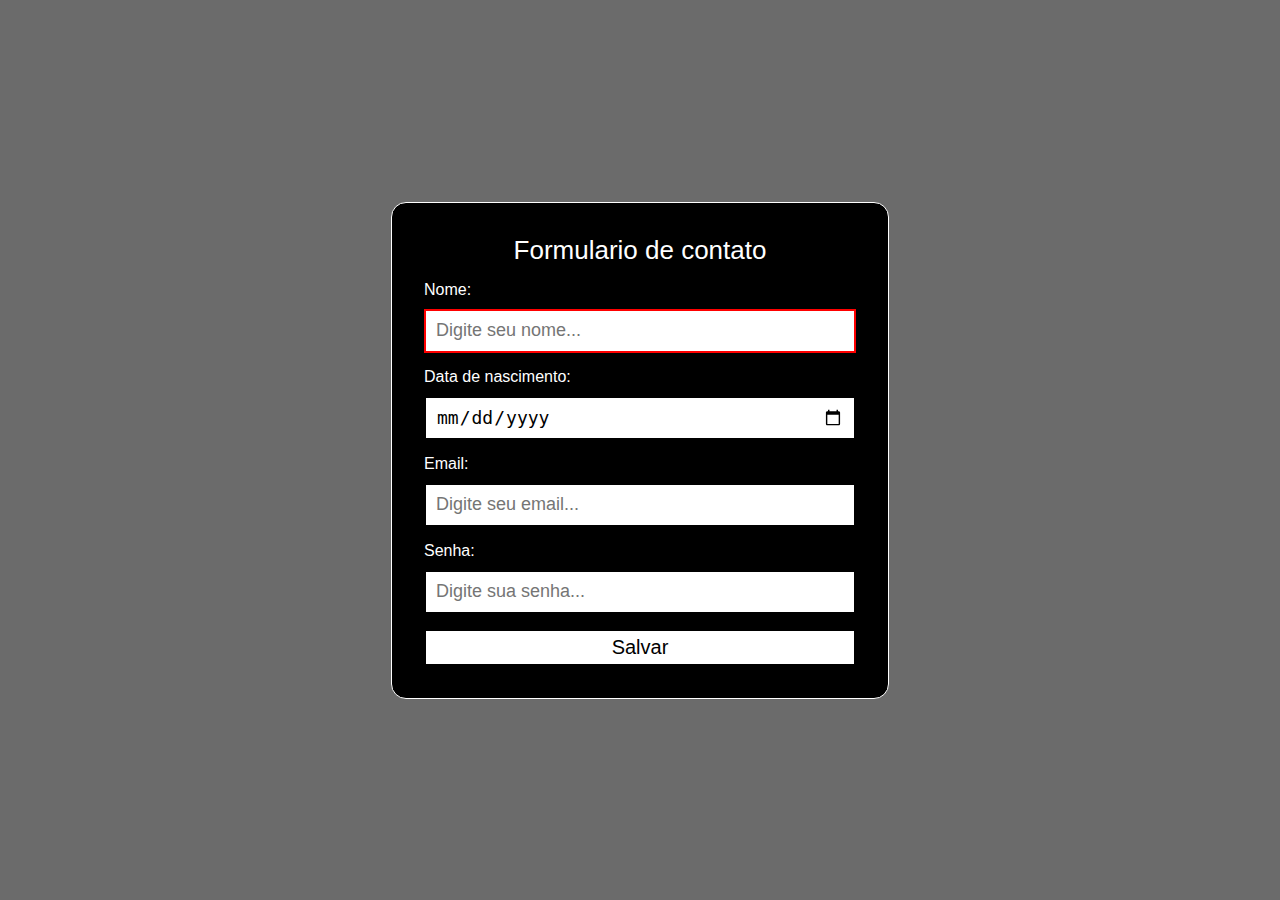
<file: 20230402-aula-1/index.html>
<!DOCTYPE html>
<html lang="pt-br">
  <head>
    <meta charset="UTF-8" />
    <meta name="viewport" content="width=device-width, initial-scale=1.0" />
    <title>Formulario</title>
    <link rel="stylesheet" href="./style.css" />
  </head>
  <body>
    <div class="container">
      <form class="form">
        <h1>Formulario de contato</h1>

        <div class="grupo-form">
          <label for="name">Nome:</label>
          <input
            type="text"
            name="name"
            id="name"
            placeholder="Digite seu nome..."
            autofocus
          />
        </div>

        <!-- <div class="grupo-form">
          <label for="genero">Genero:</label>
          <div id="radio">
            <input type="radio" name="genero" id="masculino" checked />
            <label for="masculino">Masculino</label>
          </div>

          <div id="radio">
            <input type="radio" name="genero" id="feminino" />
            <label for="feminino">Feminino</label>
          </div>
          <div id="radio">
            <input type="radio" name="genero" id="outro" />
            <label for="outro">Outro</label>
          </div>
        </div> -->

        <div class="grupo-form">
          <label for="data-de-nascimento">Data de nascimento:</label>
          <input
            type="date"
            name="data-de-nascimento"
            id="data-de-nascimento"
          />
        </div>

        <div class="grupo-form">
          <label for="email">Email:</label>
          <input
            type="email"
            name="email"
            id="email"
            placeholder="Digite seu email..."
          />
        </div>

        <div class="grupo-form">
          <label for="password">Senha:</label>
          <input
            type="password"
            name="password"
            id="password"
            placeholder="Digite sua senha..."
          />
        </div>

        <button>Salvar</button>
      </form>
    </div>
  </body>
</html>
</file>
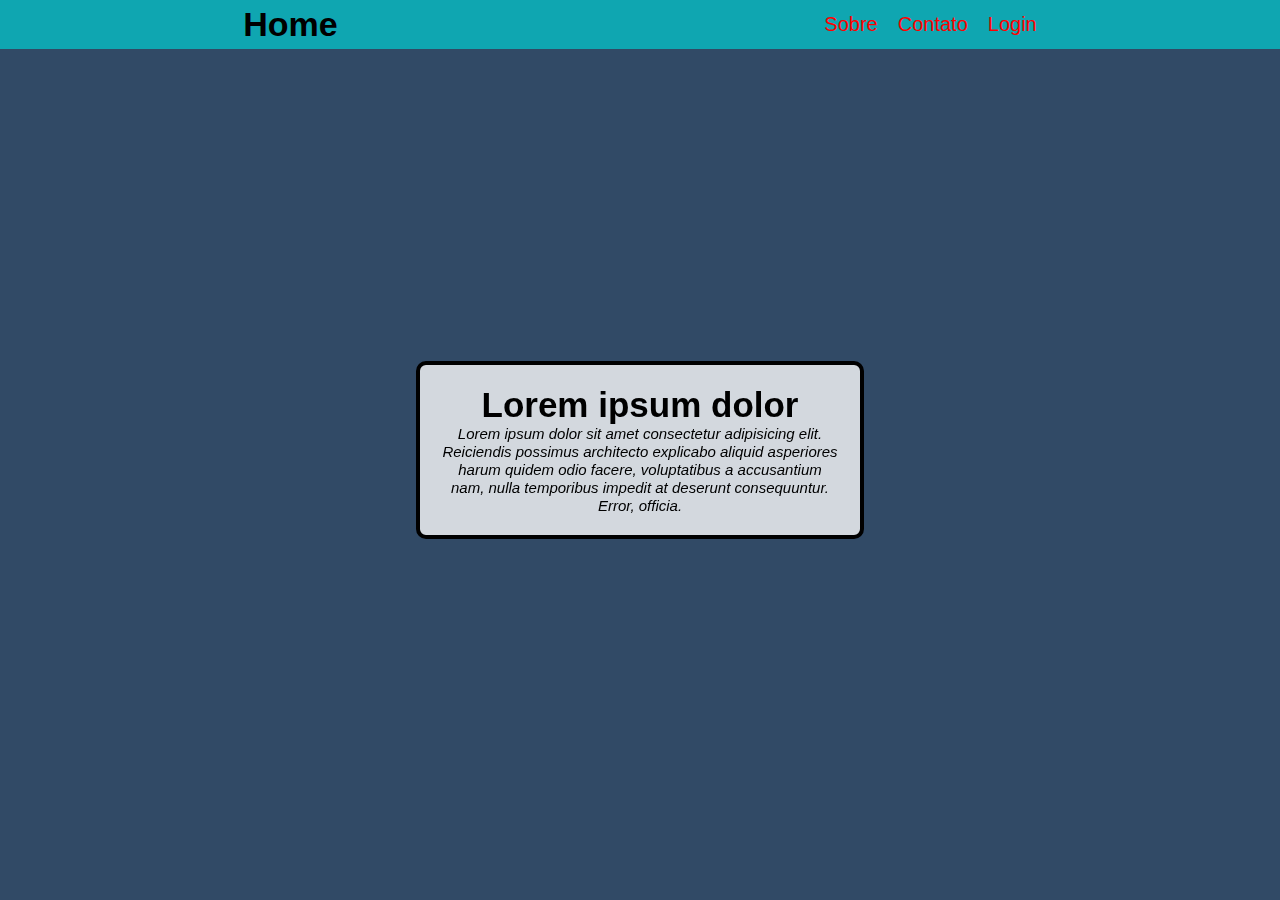
<file: 20240326-aula-1/index.html>
<!DOCTYPE html>
<html lang="pt-br">
  <head>
    <meta charset="UTF-8" />
    <meta name="viewport" content="width=device-width, initial-scale=1.0" />
    <title>Atividade de CSS</title>
    <link rel="stylesheet" href="./styles/style.css" />
  </head>

  <body>
    <header class="header">
      <div class="left-navbar">
        <h1><a href="/">Home</a></h1>
      </div>
      <nav class="right-navbar">
        <ul>
          <li>
            <a href="./pages/sobre.html">Sobre</a>
          </li>
          <li>
            <a href="./pages/contato.html">Contato</a>
          </li>
          <li>
            <a href="./pages/login.html">Login</a>
          </li>
        </ul>
      </nav>
    </header>

    <!-- <div id="nav-spacing"></div> -->

    <section class="intro-container">
      <div class="intro">
        <h1>Lorem ipsum dolor</h1>
        <p>
          Lorem ipsum dolor sit amet consectetur adipisicing elit. Reiciendis
          possimus architecto explicabo aliquid asperiores harum quidem odio
          facere, voluptatibus a accusantium nam, nulla temporibus impedit at
          deserunt consequuntur. Error, officia.
        </p>
      </div>
    </section>
  </body>
</html>
</file>
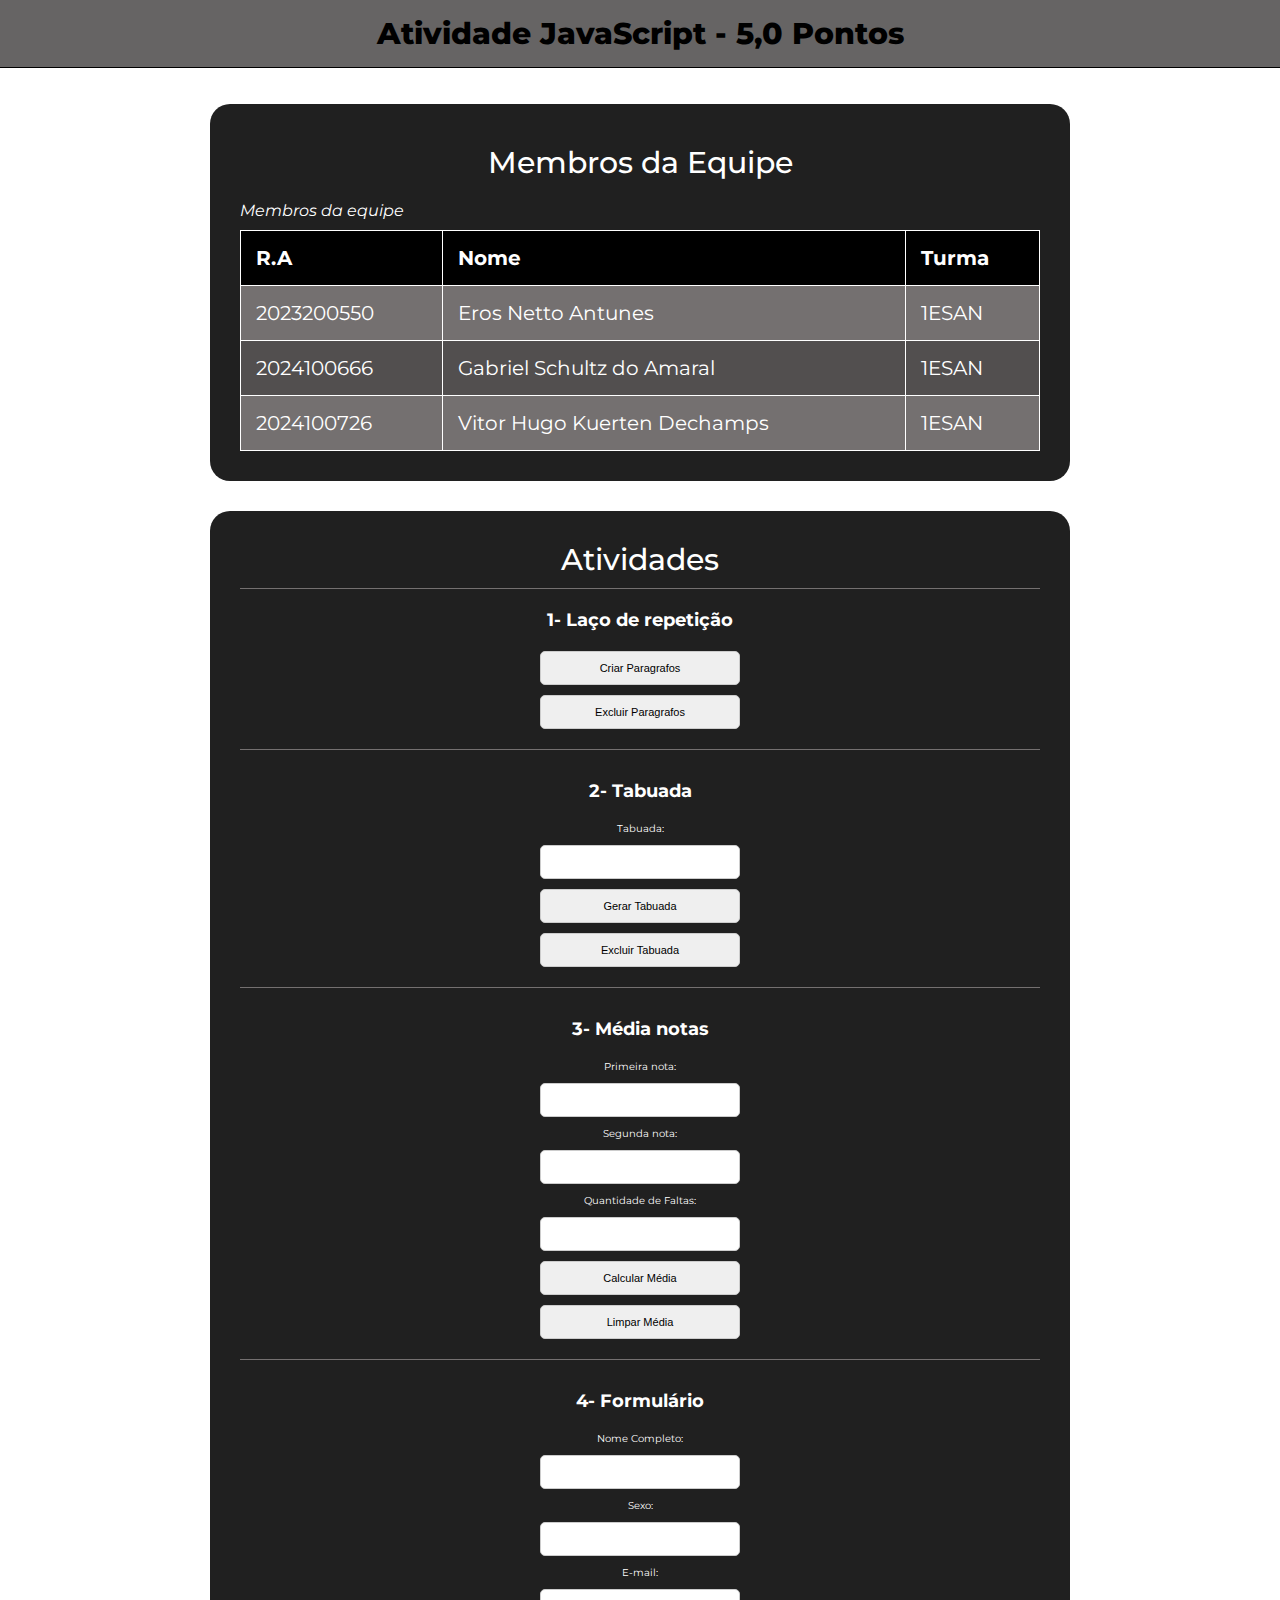
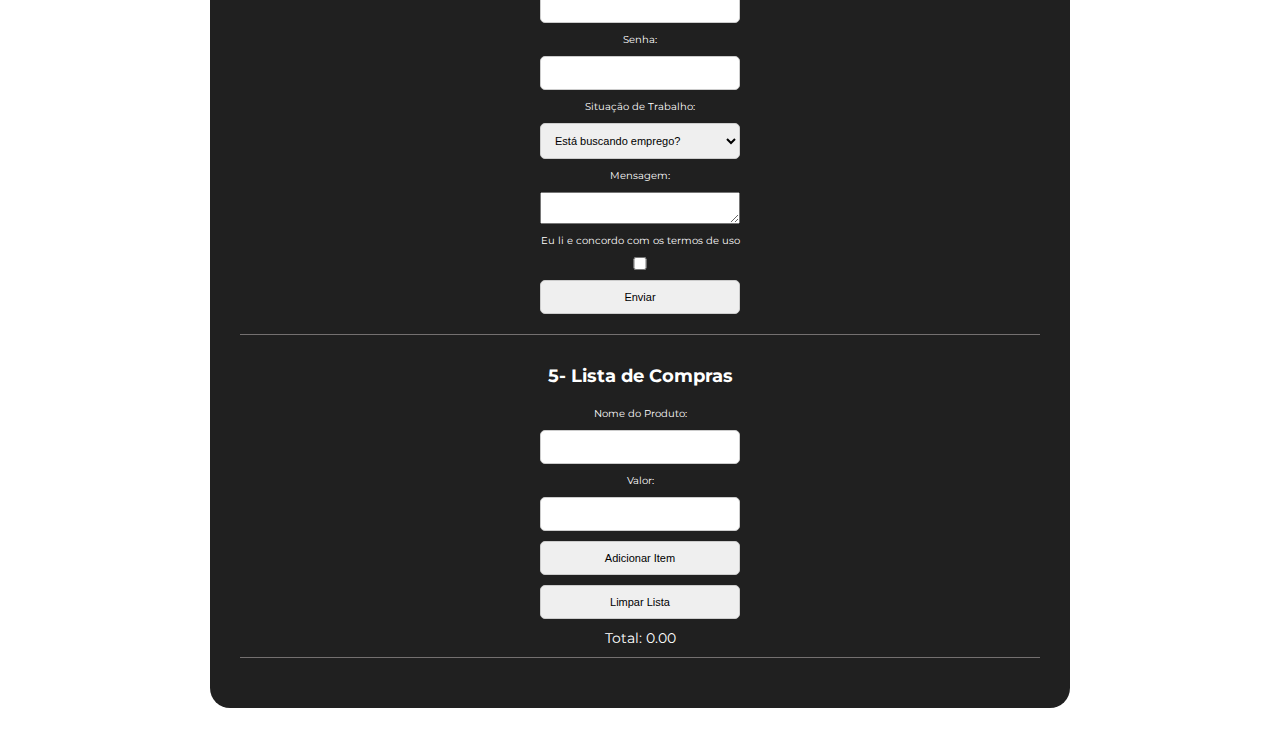
<file: Atividade_JavaScript_5.0/index.html>
<!DOCTYPE html>
<html lang="pt-br">
  <head>
    <meta charset="UTF-8" />
    <meta name="viewport" content="width=device-width, initial-scale=1.0" />
    <title>tividade JavaScript</title>
    <link rel="preconnect" href="https://fonts.googleapis.com" />
    <link rel="preconnect" href="https://fonts.gstatic.com" crossorigin />
    <link
      href="https://fonts.googleapis.com/css2?family=Montserrat:ital,wght@0,100..900;1,100..900&display=swap"
      rel="stylesheet"
    />
    <link rel="stylesheet" href="./index.css" />
  </head>
  <body>
    <div class="container-nav">
      <nav class="navBar">
        <div class="navbar-esquerdo">
          <h1>Atividade JavaScript - 5,0 Pontos</h1>
        </div>
      </nav>
    </div>

    <div class="menu-espaco"></div>

    <section class="container">
      <div class="conteudo-tabela">
        <h2>Membros da Equipe</h2>

        <table>
          <caption>
            Membros da equipe
          </caption>
          <thead>
            <tr>
              <th>R.A</th>
              <th>Nome</th>
              <th>Turma</th>
            </tr>
          </thead>
          <tbody>
            <tr>
              <td>2023200550</td>
              <td>Eros Netto Antunes</td>
              <td>1ESAN</td>
            </tr>
            <tr>
              <td>2024100666</td>
              <td>Gabriel Schultz do Amaral</td>
              <td>1ESAN</td>
            </tr>
            <tr>
              <td>2024100726</td>
              <td>Vitor Hugo Kuerten Dechamps</td>
              <td>1ESAN</td>
            </tr>
          </tbody>
        </table>
      </div>

      <div class="conteudo-atividades">
        <h2>Atividades</h2>

        <!-- Ativdade 1 -->
        <div class="atividade avt1">
          <h3>1- Laço de repetição</h3>
          <form onsubmit="event.preventDefault();">
            <button onclick="gerarParagrafos()">Criar Paragrafos</button>
            <button onclick="excluirParagrafos()">Excluir Paragrafos</button>
          </form>
          <div class="paragrafos"></div>
        </div>

        <!-- Atividade 2 -->
        <div class="atividade atv2">
          <h3>2- Tabuada</h3>
          <form onsubmit="event.preventDefault();">
            <label for="numero">Tabuada:</label>
            <input type="number" name="numero" id="numero" min="0" />

            <button onclick="gerarTabuada()">Gerar Tabuada</button>
            <button onclick="excluirParagrafos()">Excluir Tabuada</button>
          </form>
          <div class="tabuada"></div>
        </div>

        <!-- Atividade 3 -->
        <div class="atividade atv3">
          <h3>3- Média notas</h3>

          <form onsubmit="event.preventDefault();">
            <label for="nota1">Primeira nota:</label>
            <input type="number" name="nota1" id="nota1" min="0" />

            <label for="nota2">Segunda nota:</label>
            <input type="number" name="nota2" id="nota2" min="0" />

            <label for="faltas">Quantidade de Faltas:</label>
            <input type="number" name="faltas" id="faltas" min="0" />

            <button onclick="calculaMedia()">Calcular Média</button>
            <button onclick="limparMedia()">Limpar Média</button>
          </form>
          <div class="resultadoMedia"></div>
        </div>

        <!-- Atividade 4 -->
        <div class="atividade">
          <h3>4- Formulário</h3>

          <form onsubmit="event.preventDefault();">
            <label for="nome">Nome Completo:</label>
            <input type="text" id="nome" />

            <label for="sexo">Sexo:</label>
            <input type="sexo" id="sexo" />

            <label for="email">E-mail:</label>
            <input type="email" id="email" />

            <label for="senha">Senha:</label>
            <input type="password" id="senha" />

            <label for="trabalho">Situação de Trabalho:</label>
            <select name="trabalho" id="trabalho">
              <option value="">Está buscando emprego?</option>
              <option value="yes">Sim</option>
              <option value="no">Não</option>
            </select>

            <label for="mensagem">Mensagem:</label>
            <textarea name="message" id="mensagem"></textarea>

            <label for="termos">Eu li e concordo com os termos de uso</label>
            <input type="checkbox" name="termos" id="termos" />

            <button onclick="enviarFormulario()">Enviar</button>
          </form>
        </div>

        <!-- Atividade 5 -->
        <div class="atividade">
          <h3>5- Lista de Compras</h3>
          <form onsubmit="event.preventDefault();">
            <label for="produto">Nome do Produto:</label>
            <input type="text" id="produto" required />

            <label for="valor">Valor:</label>
            <input type="number" id="valor" min="0" required />

            <button type="button" onclick="adicionarItemNaLista()">
              Adicionar Item
            </button>
            <button type="button" onclick="limparLista()">Limpar Lista</button>
          </form>

          <div class="listaDeCompras"></div>

          <p>Total: <span id="totalDaCompra">0.00</span></p>
        </div>
      </div>
    </section>
    <script src="index.js"></script>
  </body>
</html>
</file>
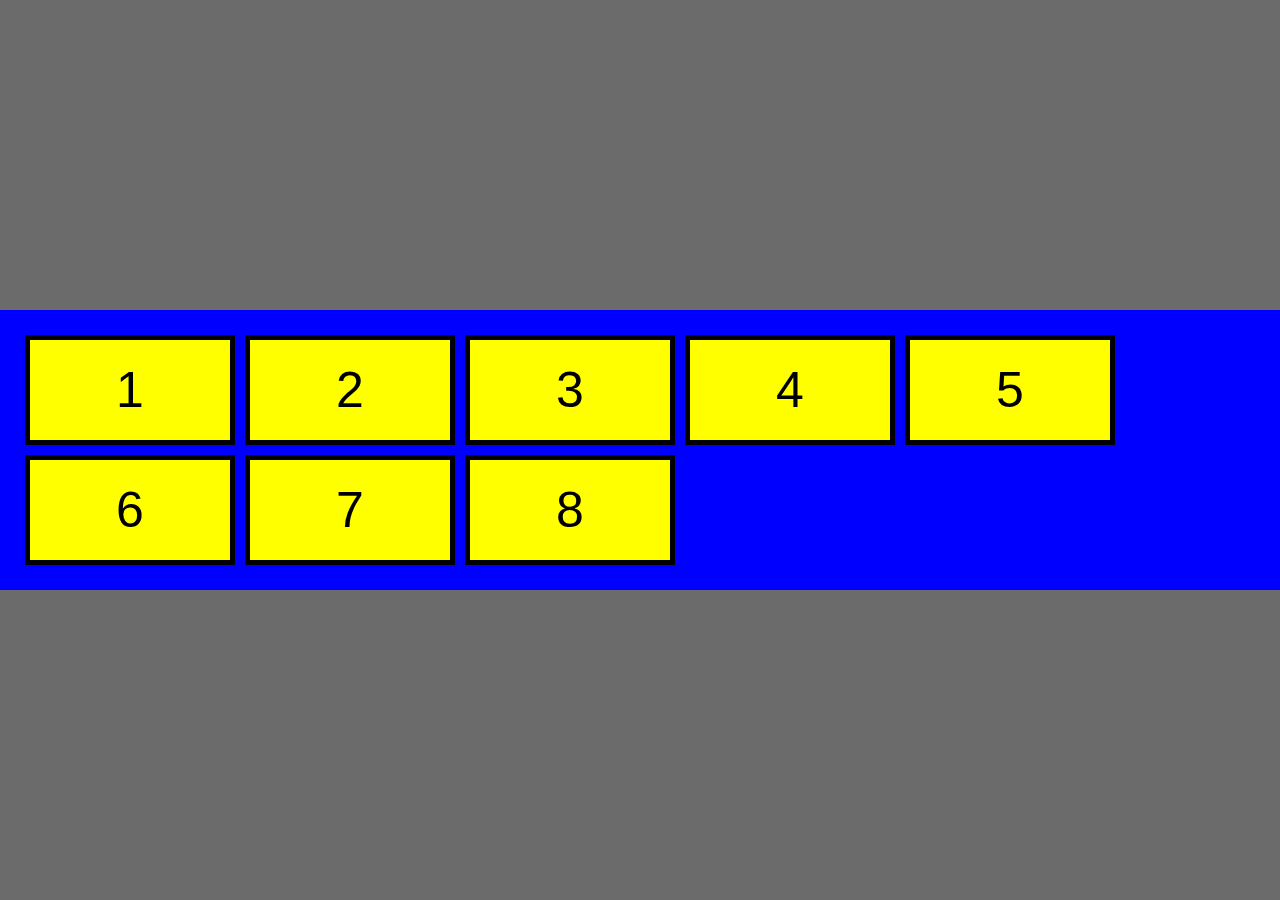
<file: ATV WEB/index.html>
<!DOCTYPE html>
<html lang="en">
  <head>
    <meta charset="UTF-8" />
    <meta name="viewport" content="width=device-width, initial-scale=1.0" />
    <title>Atividade flexbox</title>
    <link rel="stylesheet" href="./style.css" />
  </head>
  <body>
    <div class="container">
      <div class="flex">
        <div class="box">1</div>
        <div class="box">2</div>
        <div class="box">3</div>
        <div class="box">4</div>
        <div class="box">5</div>
        <div class="box">6</div>
        <div class="box">7</div>
        <div class="box">8</div>
      </div>
    </div>
  </body>
</html>
</file>
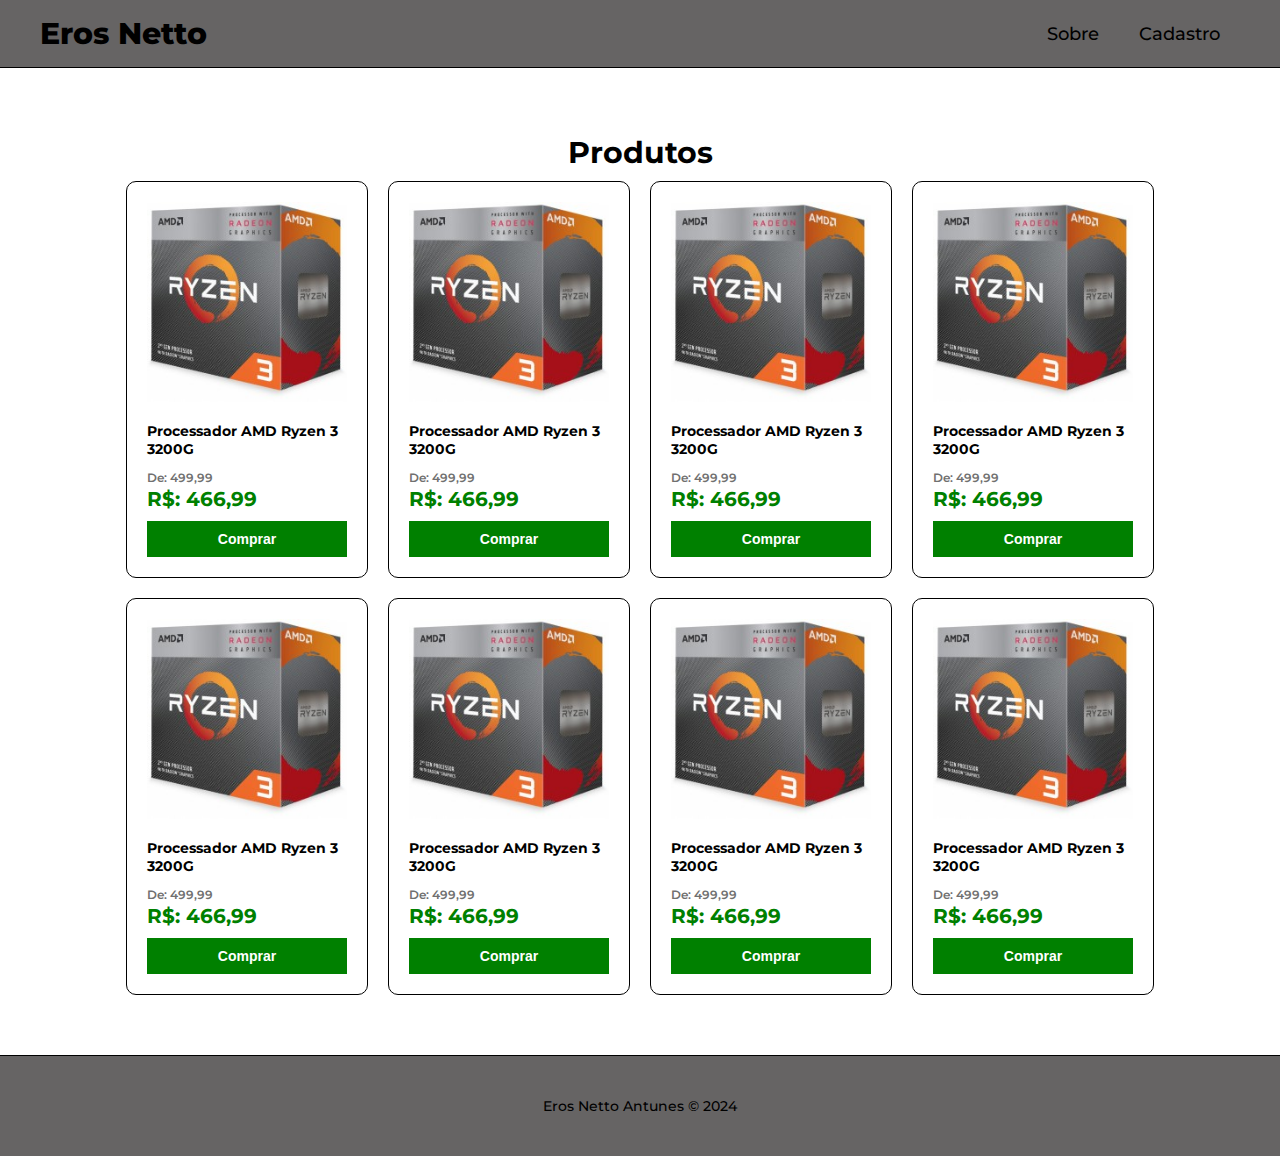
<file: Avaliação_1_Bim_Eros_Netto/index.html>
<!DOCTYPE html>
<html lang="pt-br">
  <head>
    <meta charset="UTF-8" />
    <meta name="viewport" content="width=device-width, initial-scale=1.0" />
    <meta name="description" content="Trabalho da faculdade feito em sala." />
    <meta name="author" content="Eros Netto Antunes" />
    <meta name="keywords" content="Pc Gamer, Processador, Hardware, Pc" />
    <title>Eros Netto</title>
    <link rel="preconnect" href="https://fonts.googleapis.com" />
    <link rel="preconnect" href="https://fonts.gstatic.com" crossorigin />
    <link
      href="https://fonts.googleapis.com/css2?family=Montserrat:ital,wght@0,100..900;1,100..900&display=swap"
      rel="stylesheet"
    />
    <link rel="stylesheet" href="./assets/css/style.css" />
    <link rel="stylesheet" href="./assets/css/home.css" />
  </head>
  <body>
    <div class="container-nav">
      <nav class="navBar">
        <div class="navbar-esquerdo">
          <h1><a href="../../index.html">Eros Netto</a></h1>
        </div>
        <ul class="navbar-esquerdo">
          <!-- <li><a href="#">Teste</a></li> -->
          <li><a href="./assets/pages/sobre.html">Sobre</a></li>
          <li><a href="./assets/pages/cadastro.html">Cadastro</a></li>
        </ul>
      </nav>
    </div>

    <div class="menu-espaco"></div>

    <section class="container">
      <div class="container-home">
        <h2>Produtos</h2>

        <div class="coteudo-flex">
          <div class="produto">
            <img src="./assets/img/processador.jpg" alt="Imagem do arroz" />
            <h3>Processador AMD Ryzen 3 3200G</h3>
            <p>De: 499,99</p>
            <h4>R$: 466,99</h4>
            <button>Comprar</button>
          </div>
          <div class="produto">
            <img src="./assets/img/processador.jpg" alt="Imagem do arroz" />
            <h3>Processador AMD Ryzen 3 3200G</h3>
            <p>De: 499,99</p>
            <h4>R$: 466,99</h4>
            <button>Comprar</button>
          </div>
          <div class="produto">
            <img src="./assets/img/processador.jpg" alt="Imagem do arroz" />
            <h3>Processador AMD Ryzen 3 3200G</h3>
            <p>De: 499,99</p>
            <h4>R$: 466,99</h4>
            <button>Comprar</button>
          </div>
          <div class="produto">
            <img src="./assets/img/processador.jpg" alt="Imagem do arroz" />
            <h3>Processador AMD Ryzen 3 3200G</h3>
            <p>De: 499,99</p>
            <h4>R$: 466,99</h4>
            <button>Comprar</button>
          </div>
          <div class="produto">
            <img src="./assets/img/processador.jpg" alt="Imagem do arroz" />
            <h3>Processador AMD Ryzen 3 3200G</h3>
            <p>De: 499,99</p>
            <h4>R$: 466,99</h4>
            <button>Comprar</button>
          </div>
          <div class="produto">
            <img src="./assets/img/processador.jpg" alt="Imagem do arroz" />
            <h3>Processador AMD Ryzen 3 3200G</h3>
            <p>De: 499,99</p>
            <h4>R$: 466,99</h4>
            <button>Comprar</button>
          </div>
          <div class="produto">
            <img src="./assets/img/processador.jpg" alt="Imagem do arroz" />
            <h3>Processador AMD Ryzen 3 3200G</h3>
            <p>De: 499,99</p>
            <h4>R$: 466,99</h4>
            <button>Comprar</button>
          </div>
          <div class="produto">
            <img src="./assets/img/processador.jpg" alt="Imagem do arroz" />
            <h3>Processador AMD Ryzen 3 3200G</h3>
            <p>De: 499,99</p>
            <h4>R$: 466,99</h4>
            <button>Comprar</button>
          </div>
        </div>
      </div>
    </section>

    <footer class="footer">
      <p>
        <a href="https://github.com/ErosNetto" target="_blank"
          >Eros Netto Antunes</a
        >
        &copy; 2024
      </p>
    </footer>
  </body>
</html>
</file>
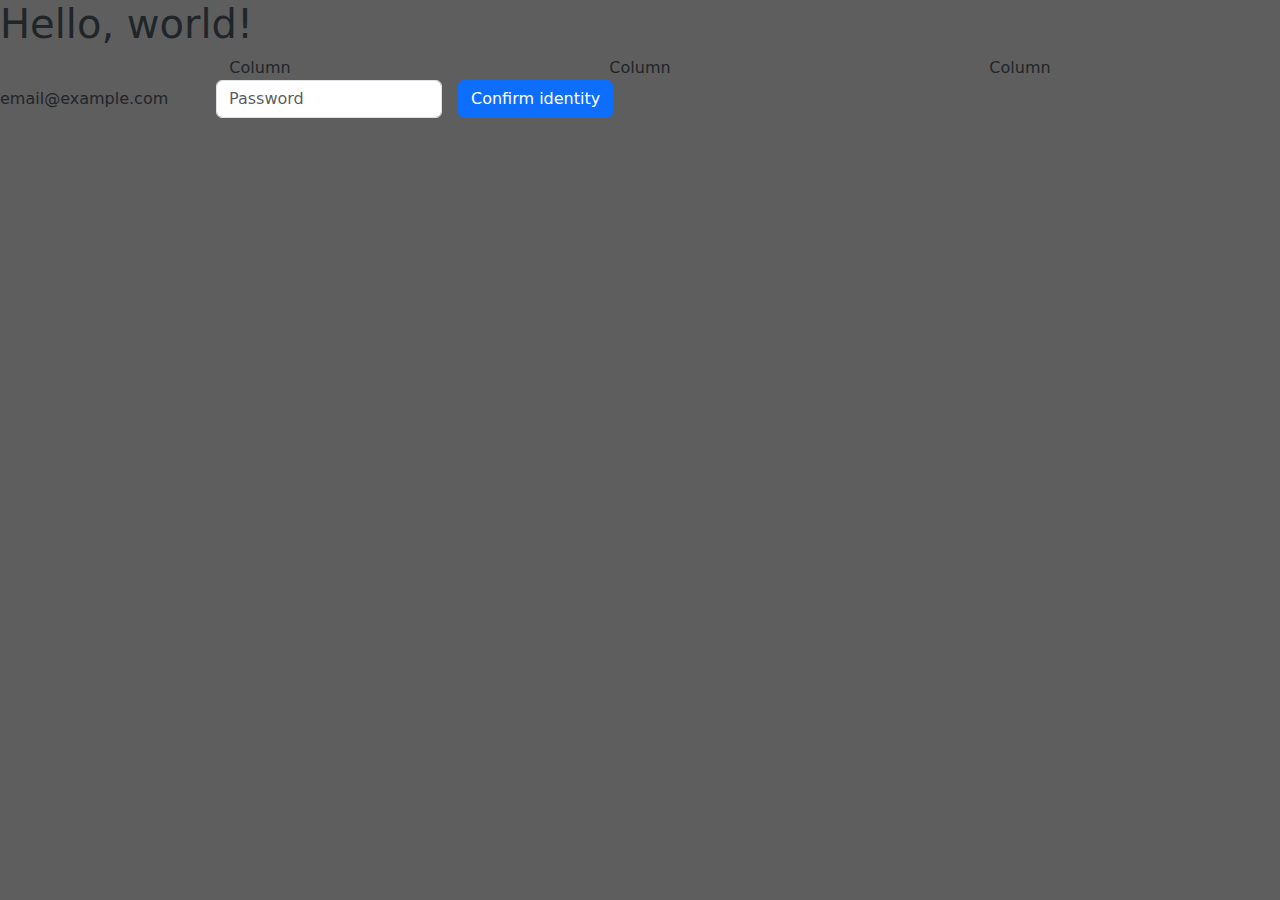
<file: 20230402-aula-1/teste.html>
<!DOCTYPE html>
<html lang="en">
  <head>
    <meta charset="utf-8" />
    <meta name="viewport" content="width=device-width, initial-scale=1" />
    <title>Bootstrap demo</title>
    <link
      href="https://cdn.jsdelivr.net/npm/bootstrap@5.3.3/dist/css/bootstrap.min.css"
      rel="stylesheet"
      integrity="sha384-QWTKZyjpPEjISv5WaRU9OFeRpok6YctnYmDr5pNlyT2bRjXh0JMhjY6hW+ALEwIH"
      crossorigin="anonymous"
    />

    <style>
      body {
        background: rgb(94, 94, 94);
      }
    </style>
  </head>
  <body>
    <h1>Hello, world!</h1>

    <div class="container text-center">
      <div class="row">
        <div class="col">Column</div>
        <div class="col">Column</div>
        <div class="col">Column</div>
      </div>
    </div>

    <form class="row g-3">
      <div class="col-auto">
        <label for="staticEmail2" class="visually-hidden">Email</label>
        <input
          type="text"
          readonly
          class="form-control-plaintext"
          id="staticEmail2"
          value="email@example.com"
        />
      </div>
      <div class="col-auto">
        <label for="inputPassword2" class="visually-hidden">Password</label>
        <input
          type="password"
          class="form-control"
          id="inputPassword2"
          placeholder="Password"
        />
      </div>
      <div class="col-auto">
        <button type="submit" class="btn btn-primary mb-3">
          Confirm identity
        </button>
      </div>
    </form>

    <script
      src="https://cdn.jsdelivr.net/npm/bootstrap@5.3.3/dist/js/bootstrap.bundle.min.js"
      integrity="sha384-YvpcrYf0tY3lHB60NNkmXc5s9fDVZLESaAA55NDzOxhy9GkcIdslK1eN7N6jIeHz"
      crossorigin="anonymous"
    ></script>
  </body>
</html>
</file>
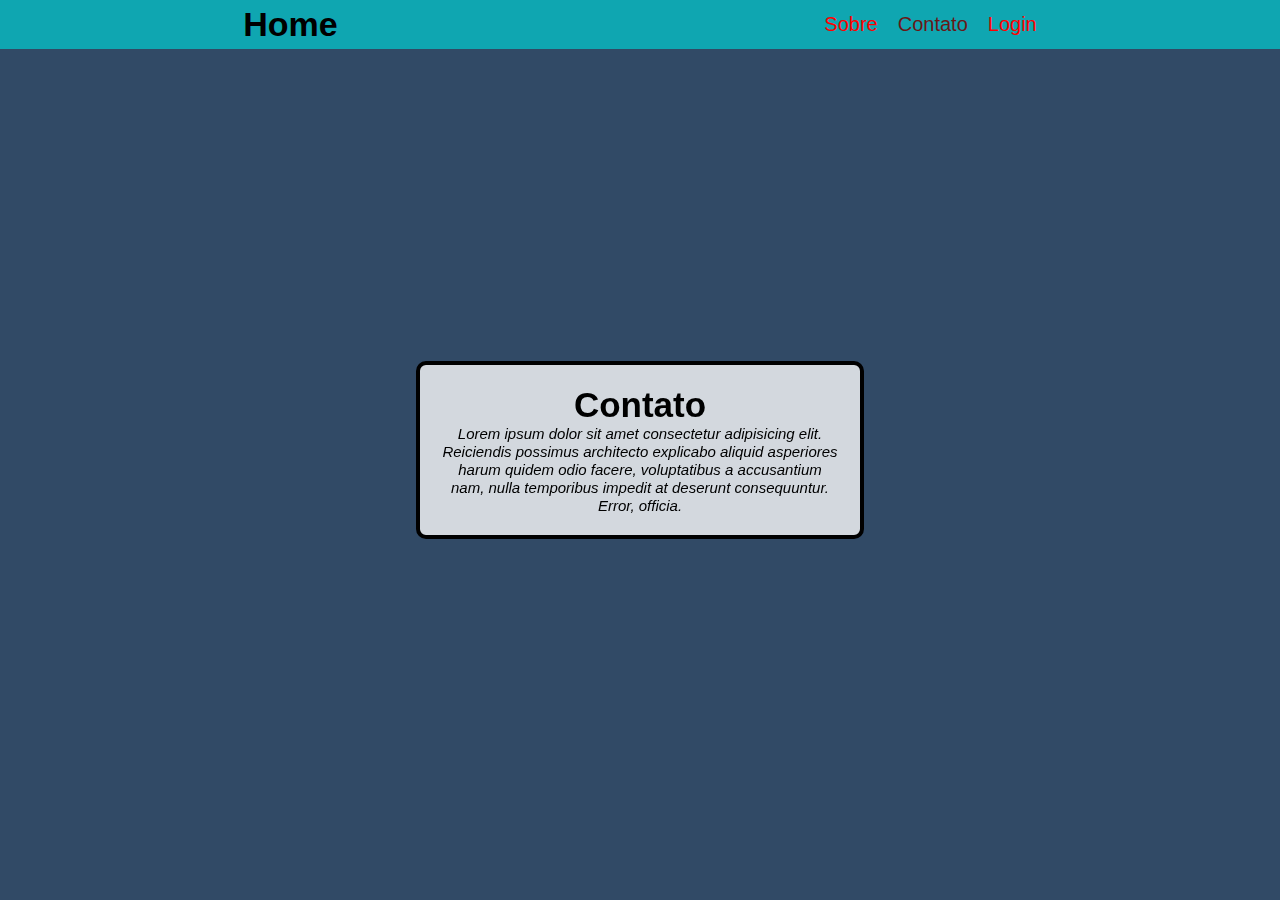
<file: 20240326-aula-1/pages/contato.html>
<!DOCTYPE html>
<html lang="pt-br">
  <head>
    <meta charset="UTF-8" />
    <meta name="viewport" content="width=device-width, initial-scale=1.0" />
    <title>Contato</title>
    <link rel="stylesheet" href="../styles/style.css" />

    <style>
      .left-navbar h1 a:hover {
        color: rgb(66, 66, 66);
      }
    </style>
  </head>

  <body>
    <header class="header">
      <div class="left-navbar">
        <h1><a href="../index.html">Home</a></h1>
      </div>
      <nav class="right-navbar">
        <ul>
          <li>
            <a href="./sobre.html">Sobre</a>
          </li>
          <li>
            <a id="pag-link" href="./contato.html">Contato</a>
          </li>
          <li>
            <a href="./login.html">Login</a>
          </li>
        </ul>
      </nav>
    </header>
    <section class="intro-container">
      <div class="intro">
        <h1>Contato</h1>
        <p>
          Lorem ipsum dolor sit amet consectetur adipisicing elit. Reiciendis
          possimus architecto explicabo aliquid asperiores harum quidem odio
          facere, voluptatibus a accusantium nam, nulla temporibus impedit at
          deserunt consequuntur. Error, officia.
        </p>
      </div>
    </section>
  </body>
</html>
</file>
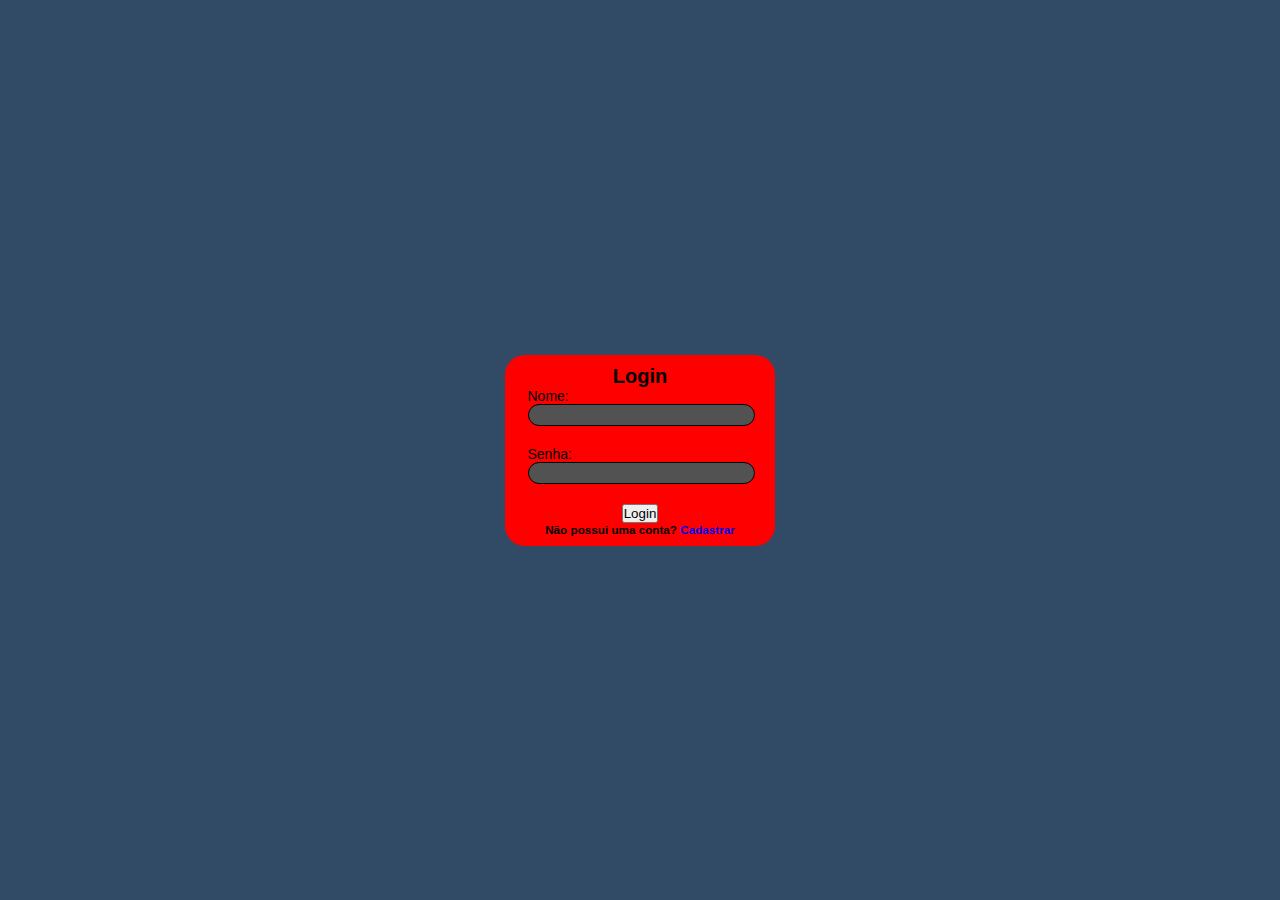
<file: 20240326-aula-1/pages/login.html>
<!DOCTYPE html>
<html lang="pt-br">
  <head>
    <meta charset="UTF-8" />
    <meta name="viewport" content="width=device-width, initial-scale=1.0" />
    <title>Login</title>
    <link rel="stylesheet" href="../styles/login.css" />
  </head>
  <body>
    <div class="login-container">
      <div class="login">
        <h1>Login</h1>
        <form class="login-form">
          <div class="input-div">
            <label for="name">Nome:</label>
            <input type="text" id="name" name="name" />
          </div>

          <div class="input-div">
            <label for="password">Senha:</label>
            <input type="password" name="password" id="password" />
          </div>

          <button>Login</button>
        </form>
        <h3>Não possui uma conta? <a href="#">Cadastrar</a></h3>
      </div>
    </div>
  </body>
</html>
</file>
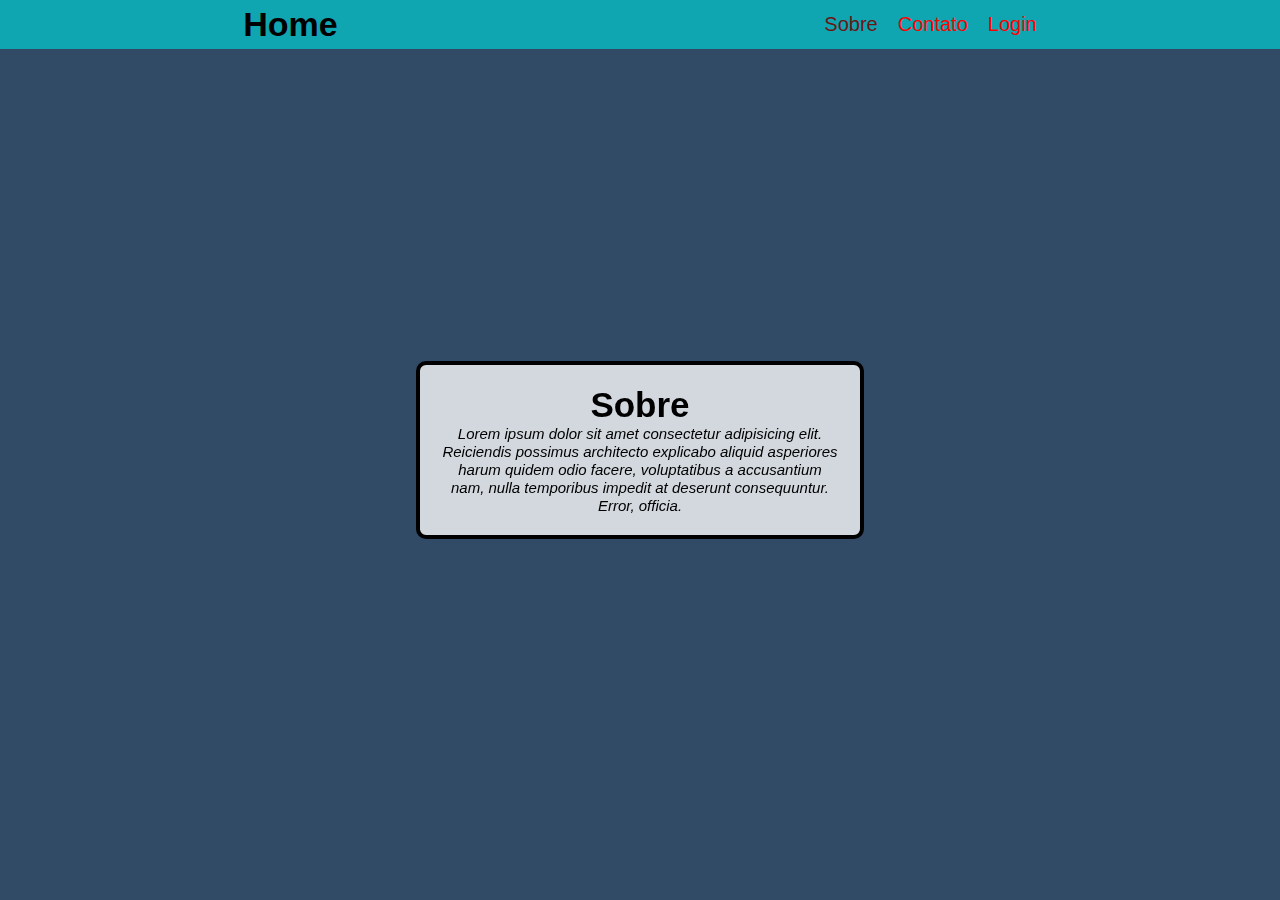
<file: 20240326-aula-1/pages/sobre.html>
<!DOCTYPE html>
<html lang="pt-br">
  <head>
    <meta charset="UTF-8" />
    <meta name="viewport" content="width=device-width, initial-scale=1.0" />
    <title>Contato</title>
    <link rel="stylesheet" href="../styles/style.css" />

    <style>
      .left-navbar h1 a:hover {
        color: rgb(66, 66, 66);
      }
    </style>
  </head>

  <body>
    <header class="header">
      <div class="left-navbar">
        <h1><a href="../index.html">Home</a></h1>
      </div>
      <nav class="right-navbar">
        <ul>
          <li>
            <a id="pag-link" href="./sobre.html">Sobre</a>
          </li>
          <li>
            <a href="./contato.html">Contato</a>
          </li>
          <li>
            <a href="./login.html">Login</a>
          </li>
        </ul>
      </nav>
    </header>
    <section class="intro-container">
      <div class="intro">
        <h1>Sobre</h1>
        <p>
          Lorem ipsum dolor sit amet consectetur adipisicing elit. Reiciendis
          possimus architecto explicabo aliquid asperiores harum quidem odio
          facere, voluptatibus a accusantium nam, nulla temporibus impedit at
          deserunt consequuntur. Error, officia.
        </p>
      </div>
    </section>
  </body>
</html>
</file>
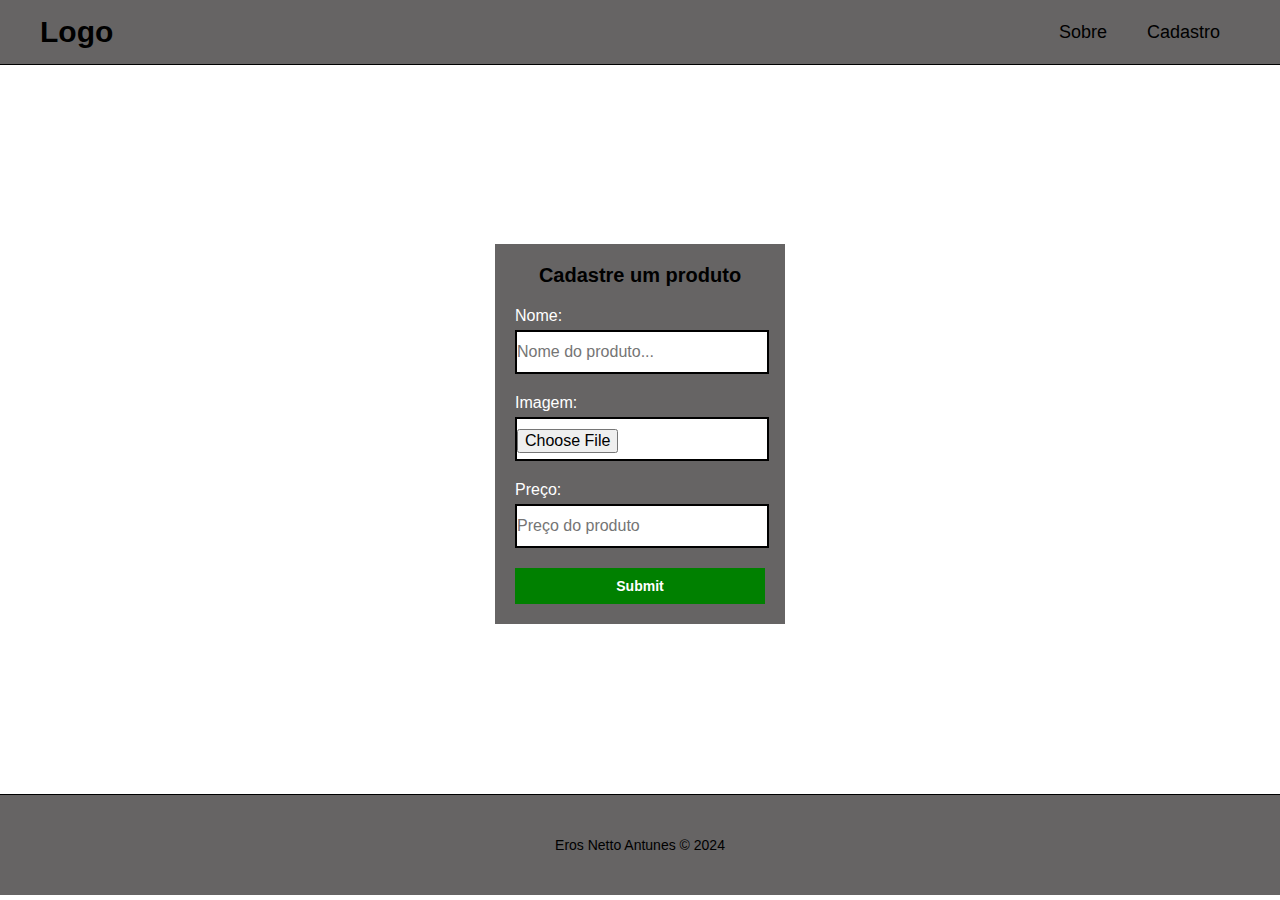
<file: Avaliação_1_Bim_Eros_Netto/assets/pages/cadastro.html>
<!DOCTYPE html>
<html lang="pt-br">
  <head>
    <meta charset="UTF-8" />
    <meta name="viewport" content="width=device-width, initial-scale=1.0" />
    <meta name="description" content="Trabalho da faculdade feito em sala." />
    <meta name="author" content="Eros Netto Antunes" />
    <meta name="keywords" content="Pc Gamer, Processador, Hardware, Pc" />
    <title>Cadastro</title>
    <link rel="stylesheet" href="../css/style.css" />
    <link rel="stylesheet" href="../css/cadastro.css" />
  </head>
  <body>
    <div class="container-nav">
      <nav class="navBar">
        <div class="navbar-esquerdo">
          <h1><a href="../../index.html">Logo</a></h1>
        </div>
        <ul class="navbar-esquerdo">
          <!-- <li><a href="#">Teste</a></li> -->
          <li><a href="./sobre.html">Sobre</a></li>
          <li><a href="./cadastro.html">Cadastro</a></li>
        </ul>
      </nav>
    </div>

    <div class="menu-espaco"></div>

    <section class="container">
      <div class="cadastro-produto-box">
        <h2>Cadastre um produto</h2>
        <form>
          <div class="grup-form">
            <label for="nome">Nome:</label>
            <input
              type="text"
              id="nome"
              name="nome"
              placeholder="Nome do produto..."
            />
          </div>

          <div class="grup-form">
            <label for="imagem">Imagem:</label>
            <input type="file" id="imagem" name="imagem" />
          </div>

          <div class="grup-form">
            <label for="preco">Preço:</label>
            <input
              type="number"
              id="preco"
              name="preco"
              placeholder="Preço do produto"
            />
          </div>

          <input type="submit" />
        </form>
      </div>
    </section>

    <footer class="footer">
      <p>
        <a href="https://github.com/ErosNetto" target="_blank"
          >Eros Netto Antunes</a
        >
        &copy; 2024
      </p>
    </footer>
  </body>
</html>
</file>
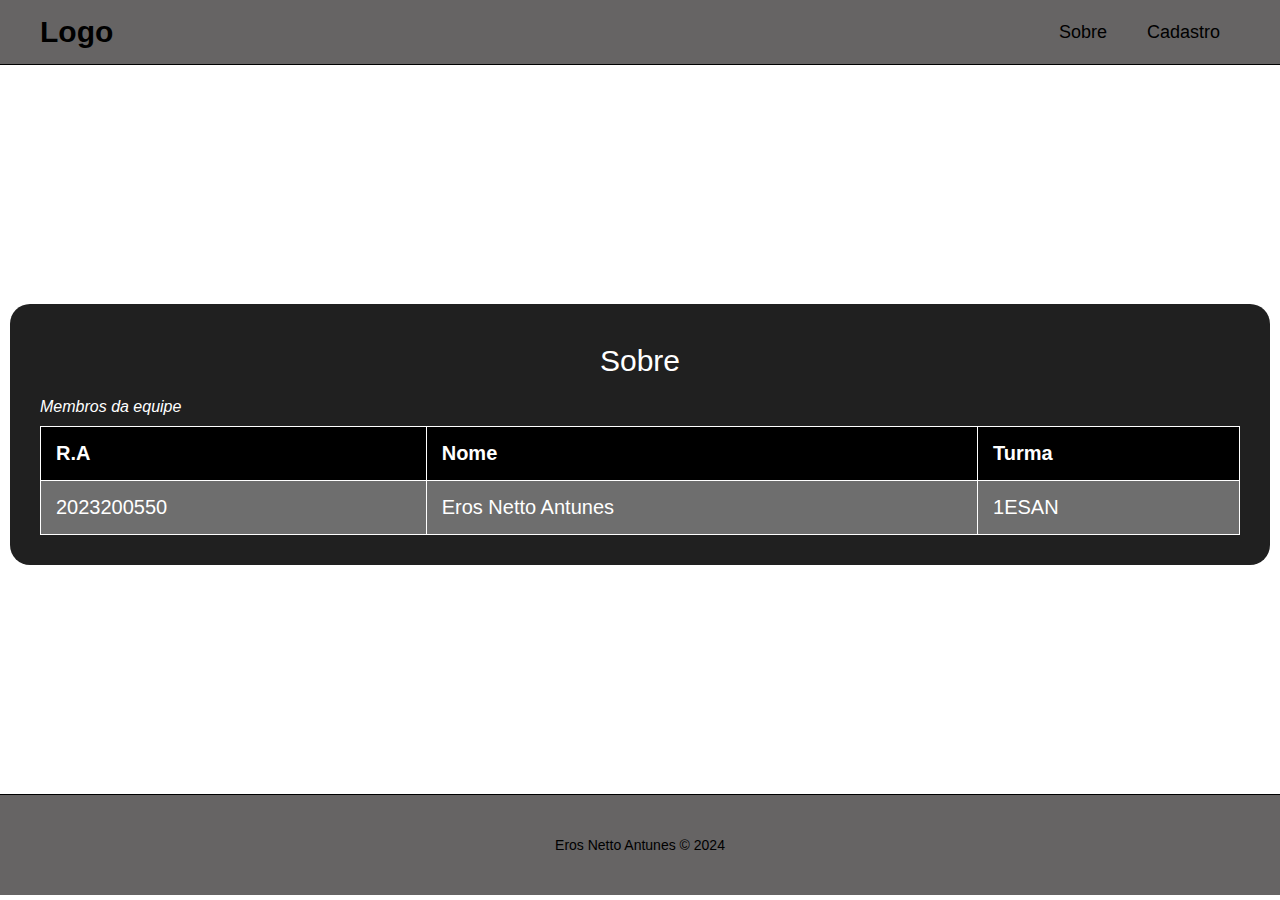
<file: Avaliação_1_Bim_Eros_Netto/assets/pages/sobre.html>
<!DOCTYPE html>
<html lang="pt-br">
  <head>
    <meta charset="UTF-8" />
    <meta name="viewport" content="width=device-width, initial-scale=1.0" />
    <meta name="description" content="Trabalho da faculdade feito em sala." />
    <meta name="author" content="Eros Netto Antunes" />
    <meta name="keywords" content="Pc Gamer, Processador, Hardware, Pc" />
    <title>Sobre</title>
    <link rel="stylesheet" href="../css/style.css" />
    <link rel="stylesheet" href="../css/sobre.css" />
  </head>
  <body>
    <div class="container-nav">
      <nav class="navBar">
        <div class="navbar-esquerdo">
          <h1><a href="../../index.html">Logo</a></h1>
        </div>
        <ul class="navbar-esquerdo">
          <!-- <li><a href="#">Teste</a></li> -->
          <li><a href="./sobre.html">Sobre</a></li>
          <li><a href="./cadastro.html">Cadastro</a></li>
        </ul>
      </nav>
    </div>

    <div class="menu-espaco"></div>

    <section class="container">
      <div class="container-sobre">
        <div class="conteudo">
          <h2>Sobre</h2>

          <table>
            <caption>
              Membros da equipe
            </caption>
            <thead>
              <tr>
                <th>R.A</th>
                <th>Nome</th>
                <th>Turma</th>
              </tr>
            </thead>
            <tbody>
              <tr>
                <td>2023200550</td>
                <td>Eros Netto Antunes</td>
                <td>1ESAN</td>
              </tr>
            </tbody>
          </table>
        </div>
      </div>
    </section>

    <footer class="footer">
      <p>
        <a href="https://github.com/ErosNetto" target="_blank"
          >Eros Netto Antunes</a
        >
        &copy; 2024
      </p>
    </footer>
  </body>
</html>
</file>
<file: 20230402-aula-1/style.css>
* {
  padding: 0;
  margin: 0;
}

html {
  font-family: sans-serif;
  box-sizing: border-box;
}

.container {
  width: 100%;
  min-height: 100vh;
  background: rgb(107, 107, 107);
  display: flex;
  justify-content: center;
  align-items: center;
}

.form {
  width: 27em;
  height: auto;
  background: rgb(0, 0, 0);
  border: 1px solid #ffffff;
  border-radius: 15px;
  display: flex;
  flex-direction: column;
  padding: 2em;
}

.form h1 {
  text-align: center;
  font-weight: 400;
  color: #fff;
  font-size: 26px;
  margin-bottom: 15px;
}

.grupo-form {
  display: flex;
  align-items: left;
  justify-content: center;
  flex-direction: column;
  color: #fff;
}

.grupo-form label {
  display: block;
  margin-bottom: 10px;
}

.grupo-form input {
  /* width: 100%; */
  height: 30px;
  border: 2px solid black;
  margin-bottom: 15px;
  outline: none;
  font-size: 18px;
  padding: 5px 10px;
  background: #fff;
  transition: all 0.3s;
}

.grupo-form input:hover {
  border: 2px solid red;
}

.grupo-form input:focus {
  border: 2px solid red;
}

.form button {
  font-size: 20px;
  padding: 5px 10px;
  background: #fff;
  border: 2px solid black;
  outline: none;
  transition: 0.3s;
}

.form button:hover {
  background: red;
}

.form button:focus {
  background: red;
}
</file>
<file: 20240326-aula-1/styles/style.css>
* {
  padding: 0;
  margin: 0;
}

html {
  font-family: sans-serif;
  box-sizing: border-box;
  font-size: 62.5%;
}

a {
  text-decoration: none;
}

.header {
  position: fixed;
  width: 100%;
  display: flex;
  justify-content: space-around;
  align-items: center;
  color: black;
  background: rgb(15, 166, 177);
  padding: 0.5rem;
  z-index: 9999;
}

.left-navbar h1 a {
  font-size: 3.4rem;
  font-weight: bold;
  color: black;
}

.right-navbar ul {
  display: flex;
}

.right-navbar ul {
  list-style: none;
}

.right-navbar a {
  font-size: 2rem;
  color: red;
  margin: 1rem;
  transition: 0.3s;
}

.right-navbar a:hover {
  color: rgb(104, 23, 23);
}

/* #nav-spacing {
  height: 3.9rem;
} */

.intro-container {
  min-height: 100vh;
  width: 100%;
  background: rgb(49, 74, 102);
  /* background: linear-gradient(rgb(1, 183, 255), rgba(0, 255, 170, 0.562)); */
  display: flex;
  justify-content: center;
  align-items: center;
}

.intro {
  position: relative;
  max-width: 40rem;
  text-align: center;
  border: 4px solid black;
  border-radius: 1rem;
  padding: 2rem 2rem;
  margin: 2rem;
  background: rgba(255, 255, 255, 0.788);
  backdrop-filter: blur(5px);
  color: black;
}

.intro h1 {
  font-size: 3.5rem;
  font-weight: bold;
  line-height: -1rem;
}

.intro p {
  font-size: 1.5rem;
  font-style: italic;
  line-height: 1.8rem;
}

#pag-link {
  color: rgb(104, 23, 23);
}

@media (max-width: 250px) {
  .header {
    flex-direction: column;
  }
}
</file>
<file: Atividade_JavaScript_5.0/index.css>
* {
  margin: 0;
  padding: 0;
}

html {
  font-size: 62.5%;
  box-sizing: border-box;
}

body {
  font-family: "Montserrat", sans-serif;
}

/* NavBar */
.container-nav {
  position: fixed;
  top: 0;
  left: 0;
  right: 0;
  z-index: 9999;
  min-width: 100%;
  background: #666464;
  border-bottom: 1px solid black;
}

.navBar {
  max-width: 130rem;
  margin: 0 auto;
  padding: 1.5rem 4rem;
  display: flex;
  justify-content: center;
  align-items: center;
}

.navbar-esquerdo h1 {
  color: black;
  font-size: 3rem;
  font-weight: 800;
}

.menu-espaco {
  min-height: 7.4rem;
  width: 100%;
}

/* Container Principal*/
.container {
  width: 100%;
  min-height: 80vh;
  display: flex;
  flex-direction: column;
  justify-content: center;
  align-items: center;
  margin: 0 auto;
}

/* Tabela da Equipe */
.conteudo-tabela {
  margin: 3rem 0 3rem 0;
  max-width: 100%;
  border-radius: 2rem;
  background: #202020;
  color: #fff;
  text-align: center;
  padding: 3rem;
  overflow-x: auto;
}

.conteudo-tabela h2 {
  font-size: 3rem;
  font-weight: 500;
  margin: 1rem 0 2rem 0;
}

table {
  min-width: 80rem;
  border-collapse: collapse;
  overflow-x: auto;
}

table caption {
  font-style: italic;
  font-size: 1.6rem;
  text-align: left;
  margin-bottom: 1rem;
}

table td,
table th {
  white-space: nowrap;
  padding: 1.5rem;
  text-align: left;
  font-size: 2rem;
  border: 0.1rem solid #fff;
}

table th {
  background: rgb(0, 0, 0);
}

table tr:nth-child(odd) td {
  background-color: rgb(116, 112, 112);
}

table tr:nth-child(even) td {
  background-color: rgb(82, 79, 79);
}

/* Container Atividades */
.conteudo-atividades {
  margin-bottom: 3rem;
  min-width: 80rem;
  border-radius: 2rem;
  background: #202020;
  color: #fff;
  text-align: center;
  padding: 3rem;
}

.conteudo-atividades h2 {
  font-size: 3rem;
  font-weight: 500;
  padding: 0 0 1rem 0;
  margin-bottom: 1rem;
  border-bottom: 1px solid rgb(116, 112, 112);
}

form {
  display: flex;
  flex-direction: column;
  gap: 10px;
  width: 20rem;
  margin-bottom: 1rem;
}

p {
  font-size: 1.4rem;
}

input,
select,
button {
  padding: 10px;
  border: 1px solid #ccc;
  border-radius: 5px;
  font-size: 1.1rem;
}

.atividade {
  display: flex;
  flex-direction: column;
  align-items: center;
  margin-bottom: 2rem;
  padding: 1rem;
  border-bottom: 1px solid rgb(116, 112, 112);
}

.atividade h3 {
  font-size: 1.8rem;
  margin-bottom: 2rem;
}

/* Css Atv especiais */
.color-paragrafo {
  background-color: red;
  font-weight: bold;
}

.aprovado {
  color: green;
}
.reprovado {
  color: red;
}
</file>
<file: ATV WEB/style.css>
* {
  padding: 0;
  margin: 0;
}

html {
  font-size: 62.5%;
  font-family: sans-serif;
  box-sizing: border-box;
}

.container {
  width: 100%;
  min-height: 100vh;
  background: rgb(107, 107, 107);
  display: flex;
  justify-content: center;
  align-items: center;
}

.flex {
  width: 100%;
  background: blue;
  display: flex;
  flex-direction: row;
  align-items: center;
  justify-content: flex-start;
  flex-wrap: wrap;
  padding: 2rem;
}

.box {
  width: 20rem;
  height: 10rem;
  background: yellow;
  margin: 0.5rem;
  border: 5px solid black;
  font-size: 5rem;
  display: flex;
  align-items: center;
  justify-content: center;
}
</file>
<file: Avaliação_1_Bim_Eros_Netto/assets/css/style.css>
* {
  margin: 0;
  padding: 0;
}

html {
  font-size: 62.5%;
  box-sizing: border-box;
}

body {
  font-family: "Montserrat", sans-serif;
}

a {
  text-decoration: none;
}

ul {
  list-style: none;
}

.container-nav {
  position: fixed;
  top: 0;
  left: 0;
  right: 0;
  z-index: 9999;
  min-width: 100%;
  background: #666464;
  border-bottom: 1px solid black;
}

.navBar {
  max-width: 130rem;
  margin: 0 auto;
  padding: 1.5rem 4rem;
  display: flex;
  justify-content: space-between;
  align-items: center;
}

.navbar-esquerdo h1 a {
  color: black;
  font-size: 3rem;
  font-weight: 800;
}

.navbar-esquerdo {
  display: flex;
}

.navbar-esquerdo li {
  display: block;
  padding: 0 2rem;
}

.navbar-esquerdo li a {
  font-size: 1.8rem;
  font-weight: 500;
  color: black;
  transition: 0.2s ease-in-out;
}

.navbar-esquerdo li a:hover {
  cursor: pointer;
  color: green;
}

.menu-espaco {
  min-height: 7.4rem;
  width: 100%;
}

.container {
  width: 100%;
  min-height: 80vh;
  display: flex;
  justify-content: center;
  align-items: center;
  margin: 0 auto;
}

.footer {
  width: 100%;
  height: 10rem;
  background: #666464;
  display: flex;
  align-items: center;
  justify-content: center;
  border-top: 1px solid #000;
}

.footer p,
.footer p a {
  font-size: 1.4rem;
  font-weight: 500;
  color: #000;
  transition: 0.2s ease-in-out;
}

.footer p a:hover {
  color: green;
}
</file>
<file: Avaliação_1_Bim_Eros_Netto/assets/css/home.css>
.container-home {
  max-width: 130rem;
  margin: 3rem;
  padding: 3rem;
  display: flex;
  align-items: center;
  flex-direction: column;
}

.container-home h2 {
  font-size: 3rem;
  font-weight: bold;
  margin: 0 0 1rem 0;
}

.coteudo-flex {
  width: 100%;
  display: flex;
  align-items: center;
  justify-content: center;
  flex-wrap: wrap;
  gap: 2rem;
}

.produto {
  width: 20rem;
  height: auto;
  padding: 2rem;
  display: flex;
  align-items: flex-start;
  justify-content: center;
  flex-direction: column;
  border-radius: 1rem;
  background: #fff;
  border: 1px solid #000;
}

.produto img {
  width: 100%;
  margin-bottom: 2rem;
}

.produto h3 {
  font-size: 1.4rem;
  margin-bottom: 1.2rem;
}

.produto p {
  font-size: 1.2rem;
  margin-bottom: 0.2rem;
  color: #707070;
  font-weight: 600;
}

.produto h4 {
  font-size: 2rem;
  color: green;
  font-weight: bold;
  margin-bottom: 1rem;
}

.produto button {
  width: 100%;
  background: rgb(0, 128, 0);
  color: #fff;
  border: none;
  padding: 1rem 2rem;
  font-weight: bold;
  font-size: 1.4rem;
  transition: 0.2s ease-in-out;
}

.produto button:hover,
.produto button:focus {
  background: rgb(2, 95, 2);
  cursor: pointer;
}
</file>
<file: 20240326-aula-1/styles/login.css>
* {
  padding: 0;
  margin: 0;
}

html {
  font-family: sans-serif;
  box-sizing: border-box;
  font-size: 62.5%;
}

a {
  text-decoration: none;
}

.login-container {
  min-height: 100vh;
  width: 100%;
  background: rgb(49, 74, 102);
  display: flex;
  justify-content: center;
  align-items: center;
}

.login {
  /* position: relative; */
  width: 25rem;
  padding: 1rem;
  background: red;
  display: flex;
  align-items: center;
  justify-content: center;
  flex-direction: column;
  border-radius: 20px;
}

.login h1 {
}

.login-form {
  width: 90%;
  display: flex;
  align-items: center;
  justify-content: center;
  flex-direction: column;
  flex-wrap: nowrap;
}

.input-div {
  width: 100%;
  display: flex;
  flex-direction: column;
  margin-bottom: 2rem;
}

.input-div label {
  color: black;
  font-size: 14px;
}

.input-div input {
  width: 100%;
  height: 2rem;
  color: black;
  background: rgb(82, 82, 82);
  border: 1px solid black;
  border-radius: 20px;
}
</file>
<file: Avaliação_1_Bim_Eros_Netto/assets/css/cadastro.css>
.cadastro-produto-box {
  width: 25rem;
  height: auto;
  padding: 2rem;
  background: #666464;
  display: flex;
  justify-content: center;
  align-items: center;
  flex-direction: column;
}

.cadastro-produto-box h2 {
  font-size: 2rem;
  color: #000;
}

.cadastro-produto-box form {
  width: 100%;
  margin-top: 2rem;
  display: flex;
  flex-direction: column;
}

.grup-form {
  margin-bottom: 2rem;
  display: flex;
  align-items: flex-start;
  justify-content: center;
  flex-direction: column;
  color: #fff;
}

.grup-form label {
  display: block;
  font-size: 1.6rem;
  font-weight: 500;
  margin-bottom: 0.5rem;
}

.grup-form input[type="text"],
.grup-form input[type="number"],
.grup-form input[type="file"] {
  width: 100%;
  height: 2rem;
  background: #fff;
  font-size: 1.6rem;
  padding: 1rem 0;
  border: 2px solid #000;
  outline: none;
}

.grup-form input:hover,
.grup-form input:focus {
  border-color: green;
}

input[type="submit"] {
  width: 100%;
  background: rgb(0, 128, 0);
  color: #fff;
  border: none;
  padding: 1rem 2rem;
  font-weight: bold;
  font-size: 1.4rem;
  transition: 0.2s ease-in-out;
  outline: none;
}

form input[type="submit"]:hover,
form input[type="submit"]:focus {
  background: rgb(2, 95, 2);
  cursor: pointer;
}
</file>
<file: Avaliação_1_Bim_Eros_Netto/assets/css/sobre.css>
.container-sobre {
  display: flex;
  align-items: center;
  justify-content: center;
  flex-wrap: wrap;
  min-width: 100rem;
}

.conteudo {
  max-width: 100%;
  border-radius: 2rem;
  background: #202020;
  color: #fff;
  text-align: center;
  padding: 3rem;
}

.conteudo h2 {
  font-size: 3rem;
  font-weight: 500;
  margin: 1rem 0 2rem 0;
}

table {
  min-width: 120rem;
  width: 100%;
  border-collapse: collapse;
}

table caption {
  font-style: italic;
  font-size: 1.6rem;
  text-align: left;
  margin-bottom: 1rem;
}

table td,
table th {
  white-space: nowrap;
  padding: 1.5rem;
  text-align: left;
  font-size: 2rem;
  border: 0.1rem solid #fff;
}

table td {
  background: rgb(110, 110, 110);
}

table th {
  background: rgb(0, 0, 0);
}
</file>
